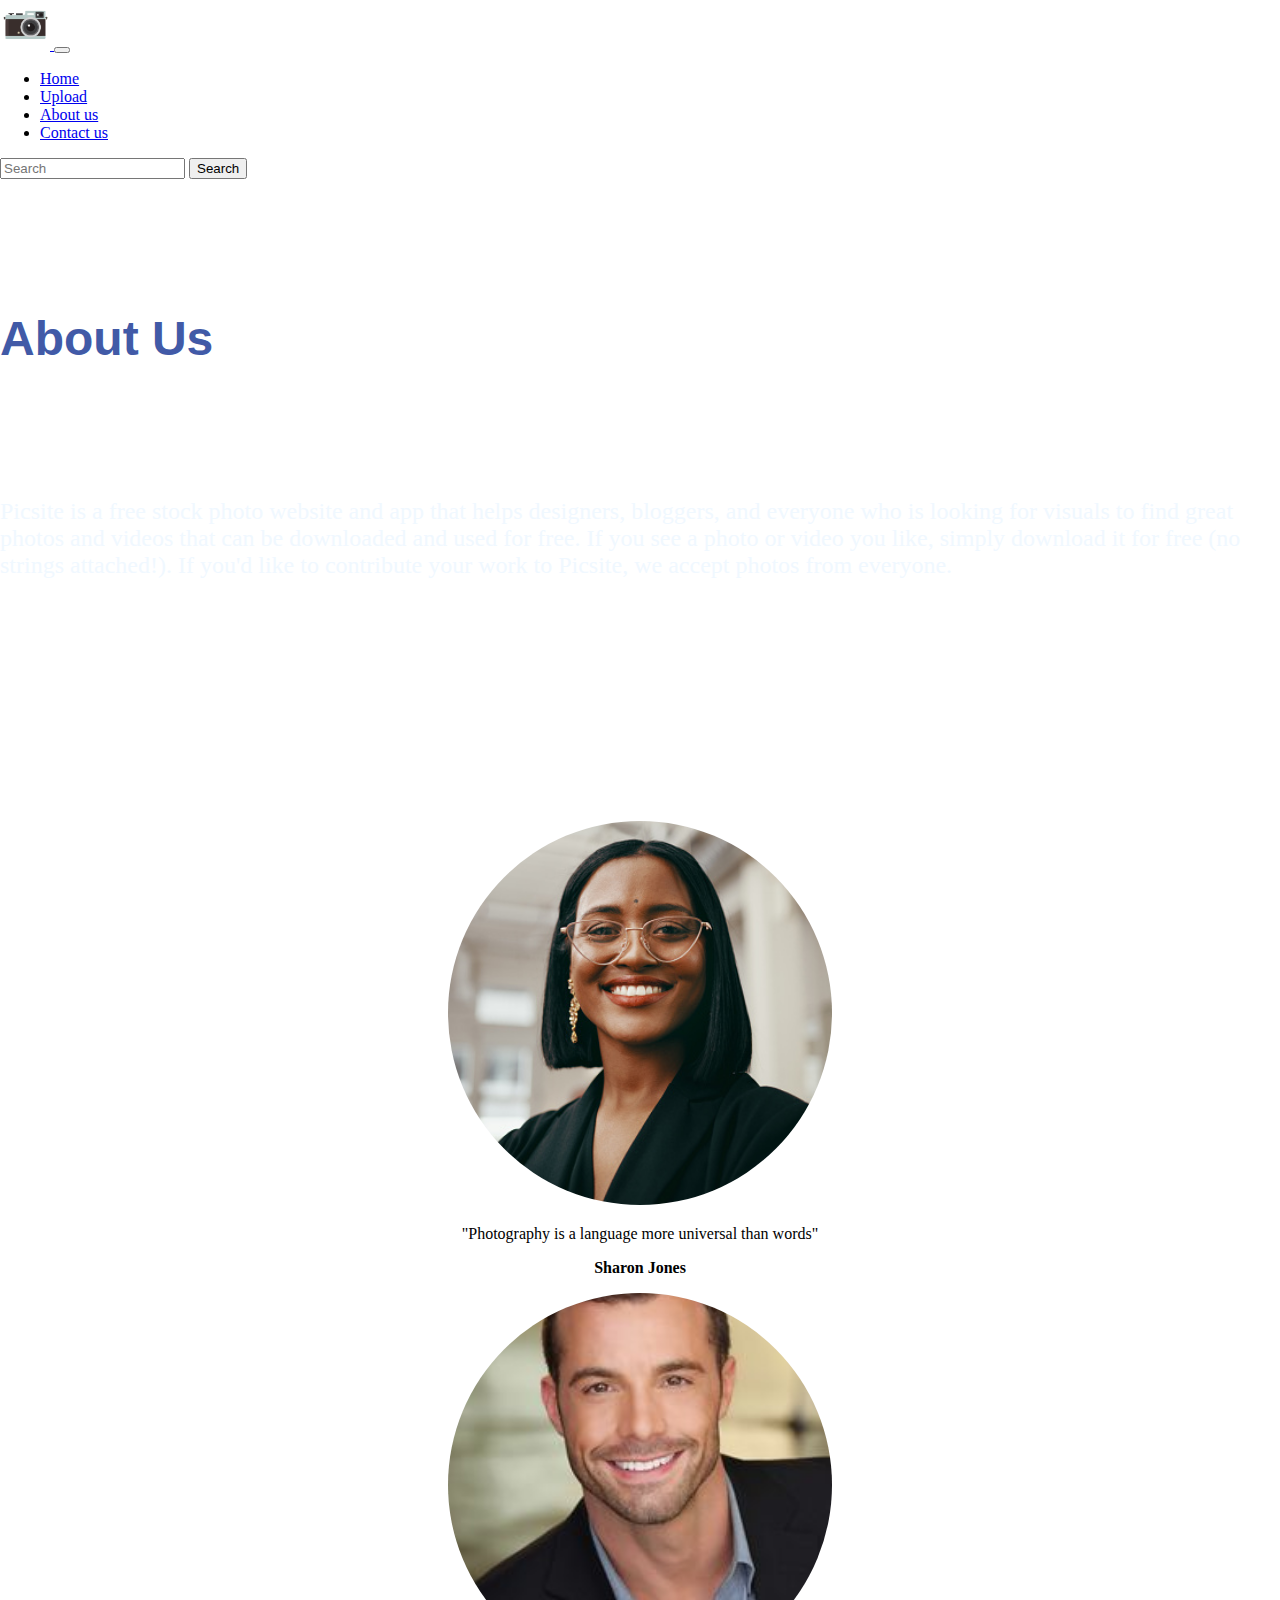
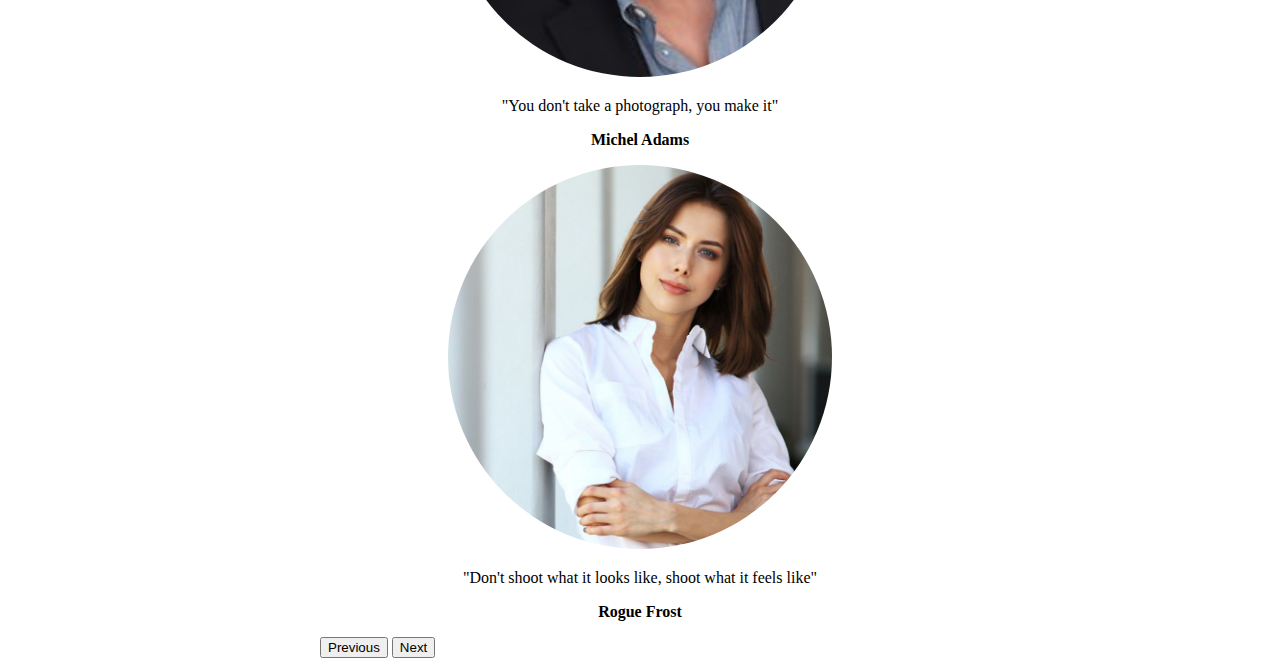
<file: about us.html>
<!DOCTYPE html>
<html lang="en">

<head>
  <meta charset="UTF-8">
  <meta http-equiv="X-UA-Compatible" content="IE=edge">
  <meta name="viewport" content="width=device-width, initial-scale=1.0">
  <title>picsite</title>
  <link href="https://cdn.jsdelivr.net/npm/bootstrap@5.0.2/dist/css/bootstrap.min.css" rel="stylesheet"
    integrity="sha384-EVSTQN3/azprG1Anm3QDgpJLIm9Nao0Yz1ztcQTwFspd3yD65VohhpuuCOmLASjC" crossorigin="anonymous">
  <link rel="stylesheet" href="./main.css">
  <link rel="stylesheet" href="https://cdn.jsdelivr.net/npm/bootstrap-icons@1.5.0/font/bootstrap-icons.css" />
</head>

<body class="bg-dark">
    
    <nav class="navbar navbar-expand-lg sticky-top navbar-dark bg-dark ">
        <div class="container-fluid">
      <a class="navbar-brand" href="#">
        <img src="ca logo.png" width="50" height="50">
    </a>
    
    <button class="navbar-toggler" type="button" data-bs-toggle="collapse" data-bs-target="#navbarSupportedContent"
    aria-controls="navbarSupportedContent" aria-expanded="false" aria-label="Toggle navigation">
    <span class="navbar-toggler-icon"></span>
</button>
<div class="collapse navbar-collapse" id="navbarSupportedContent">
    <ul class="navbar-nav me-auto mb-2 mb-lg-0">
        
        <li class="nav-item">
            <a class="nav-link active" aria-current="page" href="./index.html">Home</a>
        </li>
          <li class="nav-item">
            <a class="nav-link active" aria-current="page" href="./upload.html">Upload</a>
          </li>
          <li class="nav-item">
            <a class="nav-link active" aria-current="page" href="./about us.html">About us </a>
        </li>
        
        <li class="nav-item">
            <a class="nav-link active" aria-current="page" href="./index.html#contact">Contact us</a>
        </li>
        
        
    </ul>
    <form class="d-flex">
        <input class="form-control me-2" type="search" placeholder="Search" aria-label="Search">
        <button class="btn btn-outline-primary" type="submit">Search</button>
    </form>
</div>
</div>
</nav>
<div class="about text container">
    <h1 class="abouttext">About Us</h1>
    <p class="textasd">Picsite is a free stock photo  website and app that helps designers, bloggers, and everyone who is looking for visuals to find great photos and videos that can be downloaded and used for free. If you see a photo or video you like, simply download it for free (no strings attached!).

        If you'd like to contribute your work to Picsite, we accept photos from everyone.
        
        </p>
</div>







    <div class="bg-light">

        <div id="carouselExampleControls" class="carousel slide slideshow1 position-relative" data-bs-ride="carousel">
        <div class="carousel-inner center">
            <div class="carousel-item active" data-bs-interval="0">
                <img src="./about1.jpg" class="slideshow-image1" alt="...">
                <p class="text-dark fst-italic p-3">"Photography is a language more universal than words"</p>
                <p><b>Sharon Jones</b></p>
            </div>
            <div class="carousel-item" data-bs-interval="0">
                <img src="./about3.jpeg" class="slideshow-image1" alt="...">
                <p class="text-dark fst-italic p-3">"You don't take a photograph, you make it"</p>
                <p><b>Michel Adams</b></p>
            </div>
            <div class="carousel-item" data-bs-interval="0">
                <img src="./about4.jpeg" class="slideshow-image1" alt="...">
                <p class="text-dark fst-italic p-3">"Don't shoot what it looks like, shoot what it feels like"</p>
                <p><b>Rogue Frost</b></p>
            </div>
    </div>
        <button class="carousel-control-prev" type="button" data-bs-target="#carouselExampleControls" data-bs-slide="prev">
          <span class="carousel-control-prev-icon" aria-hidden="true"></span>
          <span class="visually-hidden">Previous</span>
        </button>
        <button class="carousel-control-next" type="button" data-bs-target="#carouselExampleControls" data-bs-slide="next">
            <span class="carousel-control-next-icon" aria-hidden="true"></span>
            <span class="visually-hidden">Next</span>
        </button>
        
    </div>
</div>
    
    
    
    <script src="https://cdn.jsdelivr.net/npm/bootstrap@5.0.2/dist/js/bootstrap.bundle.min.js"
    integrity="sha384-MrcW6ZMFYlzcLA8Nl+NtUVF0sA7MsXsP1UyJoMp4YLEuNSfAP+JcXn/tWtIaxVXM" crossorigin="anonymous">
    </script>
    <script src="https://code.jquery.com/jquery-3.6.1.slim.min.js"
    integrity="sha256-w8CvhFs7iHNVUtnSP0YKEg00p9Ih13rlL9zGqvLdePA=" crossorigin="anonymous"></script>
</body>

</html>
</file>
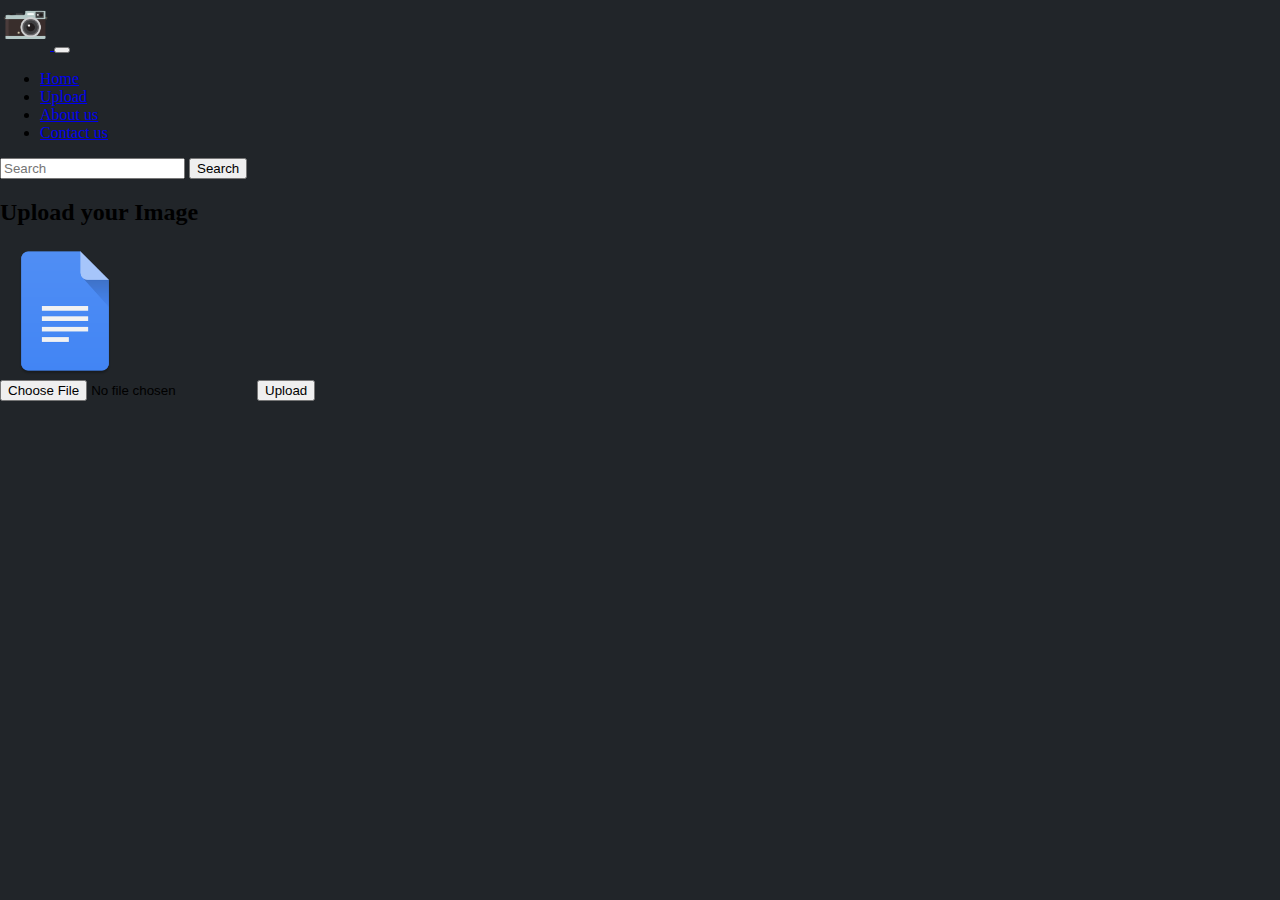
<file: upload.html>
<!DOCTYPE html>
<html lang="en">

<head>
    <meta charset="UTF-8">
    <meta http-equiv="X-UA-Compatible" content="IE=edge">
    <meta name="viewport" content="width=device-width, initial-scale=1.0">
    <title>upload</title>
    <link href="https://cdn.jsdelivr.net/npm/bootstrap@5.0.2/dist/css/bootstrap.min.css" rel="stylesheet"
        integrity="sha384-EVSTQN3/azprG1Anm3QDgpJLIm9Nao0Yz1ztcQTwFspd3yD65VohhpuuCOmLASjC" crossorigin="anonymous">
    <link rel="stylesheet" href="https://cdn.jsdelivr.net/npm/bootstrap-icons@1.5.0/font/bootstrap-icons.css" />
    <link rel="stylesheet" href="./main.css">

</head>

<body style="background-color: #212529;">
    <nav class="navbar navbar-expand-lg sticky-top navbar-dark bg-dark ">
        <div class="container-fluid">
          <a class="navbar-brand" href="#">
            <img src="ca logo.png" width="50" height="50">
          </a>
    
          <button class="navbar-toggler" type="button" data-bs-toggle="collapse" data-bs-target="#navbarSupportedContent"
            aria-controls="navbarSupportedContent" aria-expanded="false" aria-label="Toggle navigation">
            <span class="navbar-toggler-icon"></span>
          </button>
          <div class="collapse navbar-collapse" id="navbarSupportedContent">
            <ul class="navbar-nav me-auto mb-2 mb-lg-0">
    
              <li class="nav-item">
                <a class="nav-link active" aria-current="page" href="./index.html">Home</a>
              </li>
              <li class="nav-item">
                <a class="nav-link active" aria-current="page" href="./upload.html">Upload</a>
              </li>
              <li class="nav-item">
                <a class="nav-link active" aria-current="page" href="./about us.html">About us </a>
              </li>
              <li class="nav-item">
                <a class="nav-link active" aria-current="page" href="./index.html#contact">Contact us</a>
              </li>
              
    
            </ul>
            <form class="d-flex">
              <input class="form-control me-2" type="search" placeholder="Search" aria-label="Search">
              <button class="btn btn-outline-primary" type="submit">Search</button>
            </form>
          </div>
        </div>
      </nav>
    <div class="container text-center bg-dark p-4 rounded-3">
        <h2 class="display-2 text-white">Upload your Image</h2>
        <form>
            <div>
                <img class="pic" src="./file1.png" alt="">
            </div>
            <input class="form-control w-25 my-3 mx-auto"type="file" accept="image/*" id="fileup">
            <input class="btn btn-primary w-25 align-self-center" type="submit" value="Upload">
        </form>

    </div>
</body>

<script src="https://code.jquery.com/jquery-3.6.1.slim.min.js" integrity="sha256-w8CvhFs7iHNVUtnSP0YKEg00p9Ih13rlL9zGqvLdePA=" crossorigin="anonymous"></script>
<script src="./scprit.js"></script>
</file>
<file: main.css>
body{
    height: 100%;
}
.slideshow-image
{
    width:100vw;
    height:90vh;
    object-fit: cover;
    filter: brightness(0.8);
}
.slideshow{
    width:100%;
}
  
.hero-text{
    background-color: #0003;
    padding: 2rem 1rem;
    border-radius: 3rem;
}
.contact{
    background-color: rgba(0, 0, 7, 0.962);
}
.pic{
    max-width: 130px;
}



:root {
    --card_width: 360px;
    --row_increment: 10px;
    --card_border_radius: 16px;
    --card_small: 26;
    --card_medium: 33;
    --card_large: 45;
} 

body {
    margin: 0;
    padding: 0;
}

 .pin_container {
    margin: 5px;
    position:relative; 

    display: grid;
     grid-template-columns: repeat(auto-fill, var(--card_width));
    grid-auto-rows: var(--row_increment);
    justify-content: center;

    /* background-color: black;  */
}

 .card {
    padding: 0;
    margin: 15px 10px;
    border-radius: var(--card_border_radius);
    /* background-color: red; */
} 

 .card_small {
    grid-row-end: span var(--card_small);
}

.card_medium {
    grid-row-end: span var(--card_medium);
}

.card_large {
    grid-row-end: span var(--card_large);
}  
.qwe {
    width: 100%; /* or any custom size */
    height: 100%; 
    object-fit: cover;
    border-radius: var(--card_border_radius);
    
}
.qwe:hover{
    transform: scale(1.1);
}
.con {
    display: flex; justify-content: center; align-items: center;
    position: relative;
    margin: 10%;
    /* top: -30px; */
    
}
.conCard {
    margin: 5px;
}

.formCus{
    width: 400px;
}
.bi-download{
    right: 5%;
    bottom: 5%;
}

@media screen and (max-width: 500px) {
    .pic {
      max-width: 70px;
    }
    .formCus{
        width: 300px;
    }
  }
.slideshow2
{
    width:80%;
    height:80%;
    align-content: center;
}
.slideshow-image1
{
    width:30vw;
    height:30vw;

    object-fit: cover;
    border-radius: 50% ;
    
}
.slideshow1{
    width:100%;
    align-items: center;
    margin: auto;
  width: 50%;
  
  padding: 10px;
}
.center{
    text-align: center;

}
.abouttext{
    font-family:'Lucida Sans', 'Lucida Sans Regular', 'Lucida Grande', 'Lucida Sans Unicode', Geneva, Verdana, sans-serif;
    font-weight: 900;
    font-size: 3rem;
    color: #415aa7;
    padding-top: 100px;
}
.textasd{
    font-size:1.5rem;
    padding-top: 100px;
    color: aliceblue;
}
.about{
    height: 600px;
}
</file>
